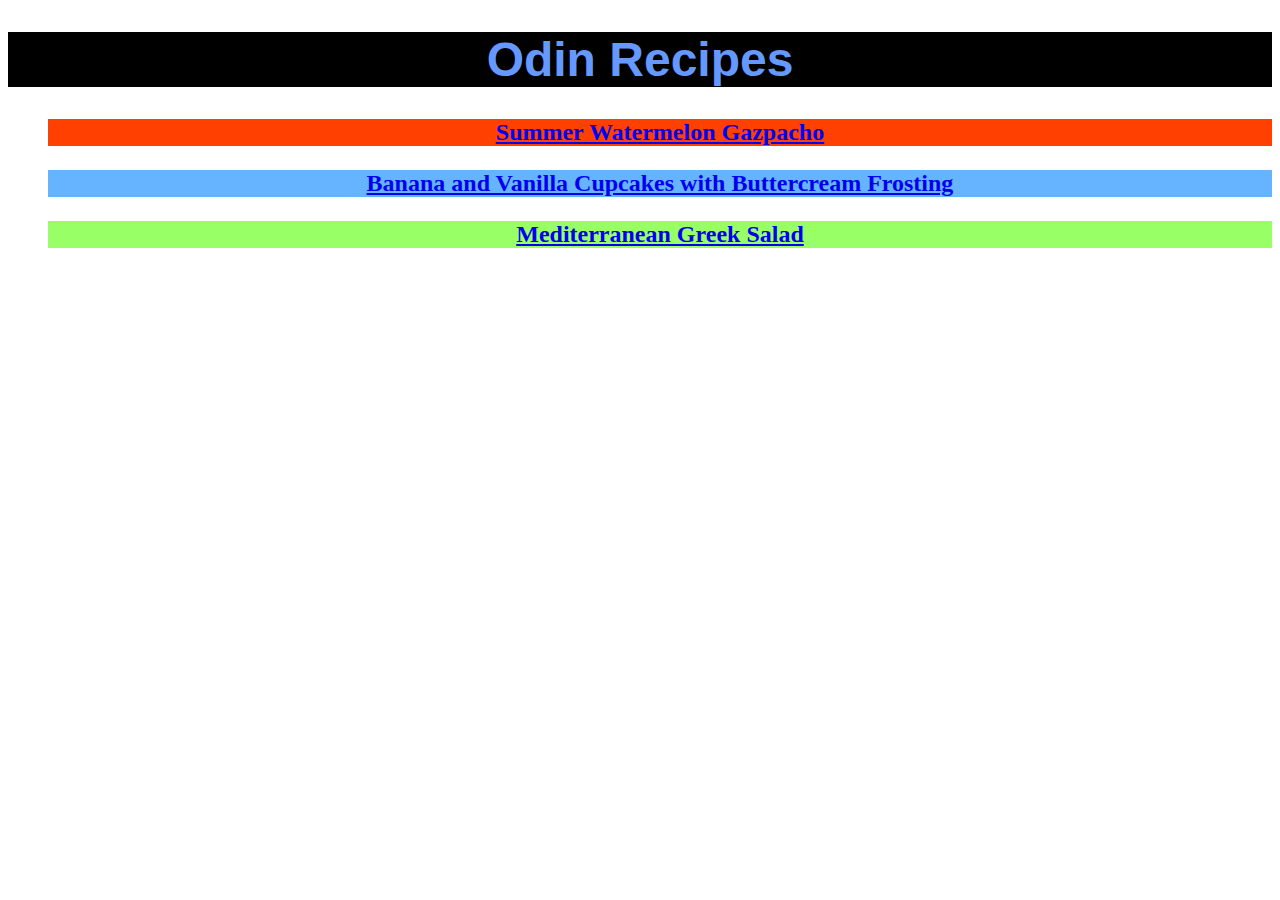
<file: index.html>
<!DOCTYPE html>
<html lang="en">
    <head>
        <meta charset="UTF-8">
        <title>Main</title>
        <link rel="stylesheet" href="styles.css"
    </head>
    <body>
        <h1 class="main head">Odin Recipes</h1>
        <ul>
            <p id="recipe" class="one"><a href="./recipes/SummerWatermelonGazpacho.html">Summer Watermelon Gazpacho</a></p>
            <p id="recipe" class="two"><a href="./recipes/BananaCupcake.html">Banana and Vanilla Cupcakes with Buttercream Frosting</a></p>
            <p id="recipe" class="three"><a href="./recipes/GreekSalad.html">Mediterranean Greek Salad</a></p>
        </ul>

    </body>
</html>
</file>
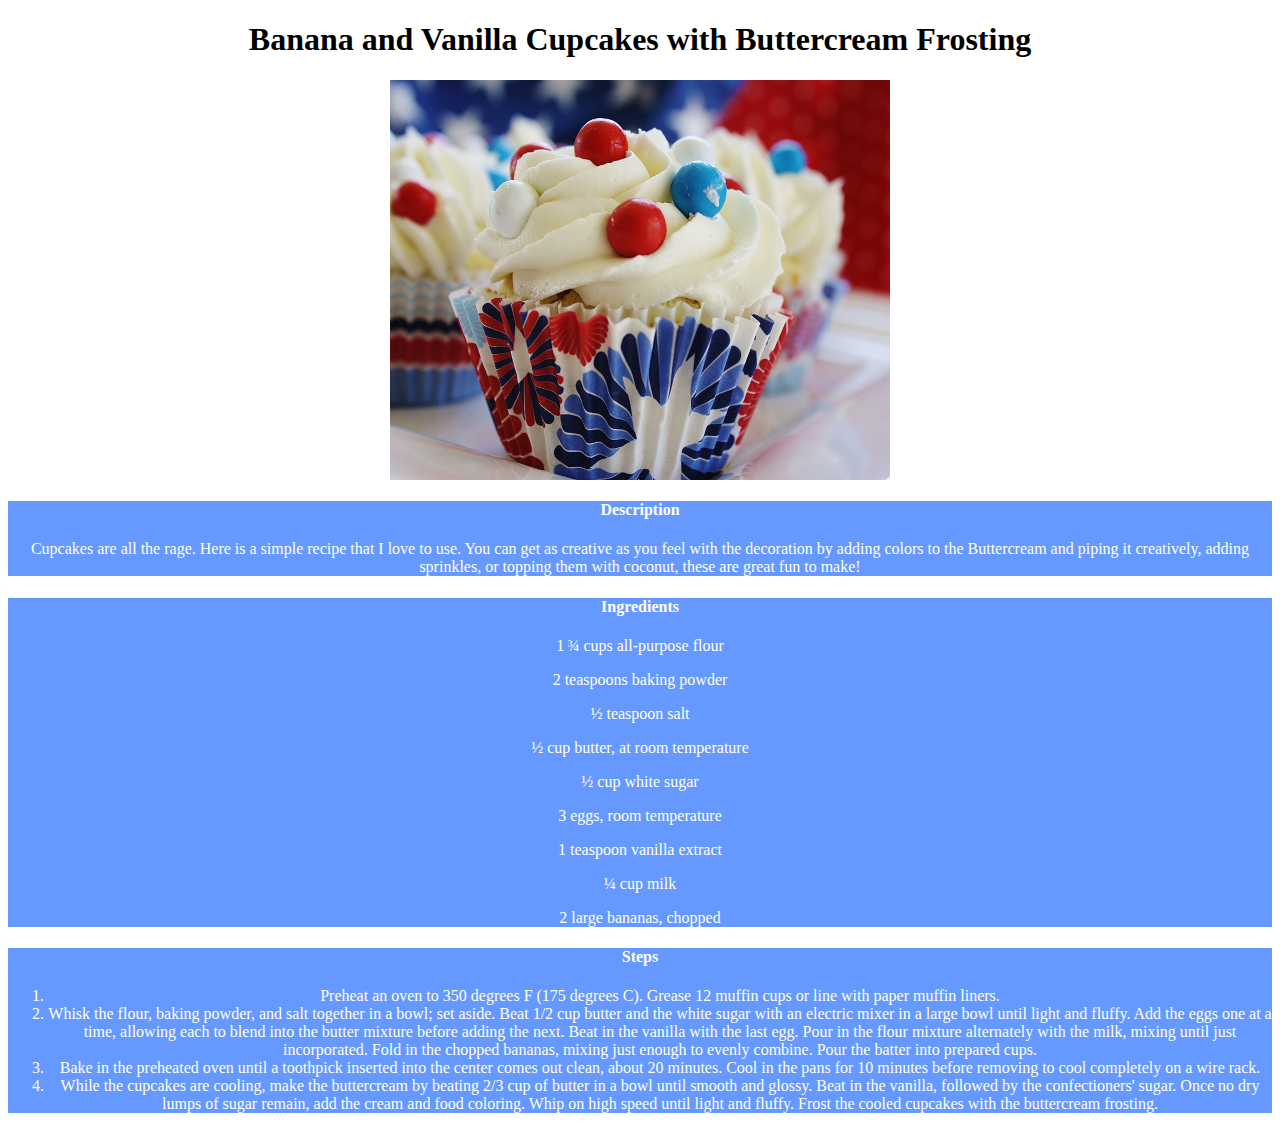
<file: recipes/BananaCupcake.html>
<!DOCTYPE html>
<html lang="en">
    <head>
        <meta charset="UTF-8">
        <title>Banana and Vanilla Cupcakes with Buttercream Frosting</title>
        <link rel="stylesheet" href="style.css">
    </head>
    <body>
        <h1 class="head">Banana and Vanilla Cupcakes with Buttercream Frosting</h1>
        <img src="banana.jpg" class="centre">

        
        <div class="section cupcake">
        <h4>Description</h4>
        <p>Cupcakes are all the rage. Here is a simple recipe that I love to use. You can get as creative as you feel with the decoration by adding colors to the Buttercream and piping it creatively, adding sprinkles, or topping them with coconut, these are great fun to make!</p>
        </div>

        <div class="section cupcake">
        <h4>Ingredients</h4>
        <p>1 ¾ cups all-purpose flour</p>
        <p>2 teaspoons baking powder</p>
        <p>½ teaspoon salt</p>
        <p>½ cup butter, at room temperature</p>
        <p>½ cup white sugar</p>
        <p>3 eggs, room temperature</p>
        <p>1 teaspoon vanilla extract</p>
        <p>¼ cup milk</p>
        <p>2 large bananas, chopped</p>
        </div>

        <div class="section cupcake">
        <h4>Steps</h4>
        <ol>
            <li>Preheat an oven to 350 degrees F (175 degrees C). Grease 12 muffin cups or line with paper muffin liners.</li>
            <li>Whisk the flour, baking powder, and salt together in a bowl; set aside. Beat 1/2 cup butter and the white sugar with an electric mixer in a large bowl until light and fluffy. Add the eggs one at a time, allowing each to blend into the butter mixture before adding the next. Beat in the vanilla with the last egg. Pour in the flour mixture alternately with the milk, mixing until just incorporated. Fold in the chopped bananas, mixing just enough to evenly combine. Pour the batter into prepared cups.</li>
            <li>Bake in the preheated oven until a toothpick inserted into the center comes out clean, about 20 minutes. Cool in the pans for 10 minutes before removing to cool completely on a wire rack.</li>
            <li>While the cupcakes are cooling, make the buttercream by beating 2/3 cup of butter in a bowl until smooth and glossy. Beat in the vanilla, followed by the confectioners' sugar. Once no dry lumps of sugar remain, add the cream and food coloring. Whip on high speed until light and fluffy. Frost the cooled cupcakes with the buttercream frosting.</li>
        </ol>
        </div>
    </body>
</html>
</file>
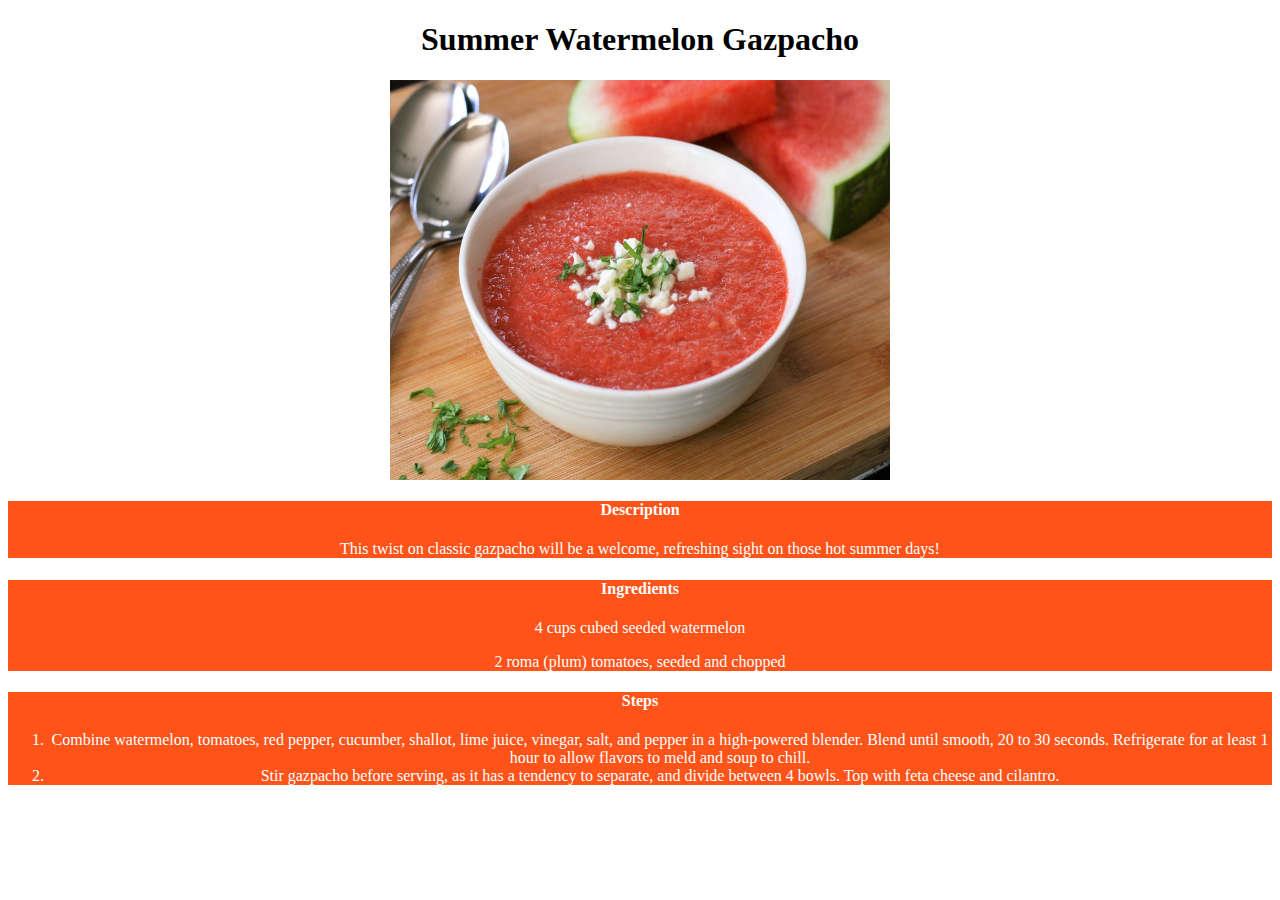
<file: recipes/SummerWatermelonGazpacho.html>
<!DOCTYPE html>
<html lang="en">
    <head>
        <meta charset="UTF-8">
        <title>Summer Watermelon Gazpacho</title>
        <link rel="stylesheet" href="style.css">
    </head>
    <body>
        <h1 class="head">Summer Watermelon Gazpacho</h1>
        <img src="summer.jpg" class="centre">

        <div class="section">
        <h4>Description</h4>
        <p>This twist on classic gazpacho will be a welcome, refreshing sight on those hot summer days!</p>
        </div>

        <div class="section">
        <h4>Ingredients</h4>
        <p>4 cups cubed seeded watermelon</p>
        <p>2 roma (plum) tomatoes, seeded and chopped</p>
        </div>

        <div class="section">
        <h4>Steps</h4>
        <ol>
            <li>Combine watermelon, tomatoes, red pepper, cucumber, shallot, lime juice, vinegar, salt, and pepper in a high-powered blender. Blend until smooth, 20 to 30 seconds. Refrigerate for at least 1 hour to allow flavors to meld and soup to chill.</li>
            <li>Stir gazpacho before serving, as it has a tendency to separate, and divide between 4 bowls. Top with feta cheese and cilantro.</li>
        </ol>
        </div>
    </body>

</html>
</file>
<file: styles.css>
.main.head {
    font-family:Verdana, Tahoma, sans-serif;
    font-size: 48px;
    color: #6699ff;
    background-color: #000000;
    text-align: center;
}

#recipe {
    font-weight: bold;
    text-align: center;
    font-size: 24px;
}

#recipe.one {
    background-color: #ff4000;
}

#recipe.two {
    background-color: #66b3ff;
}

#recipe.three {
    background-color: #99ff66;
}
</file>
<file: recipes/style.css>
img.centre {
    display: block;
    margin: 0 auto;
    height: 400px;
    width: 500px;
}

.head {
    text-align: center;
}

.section {
    text-align: center;
    background-color: #ff531a;
    color: white;
}

.section.cupcake {
    background-color: #6699ff;
}

.section.salad {
    background-color: #4dff4d;
}
</file>
